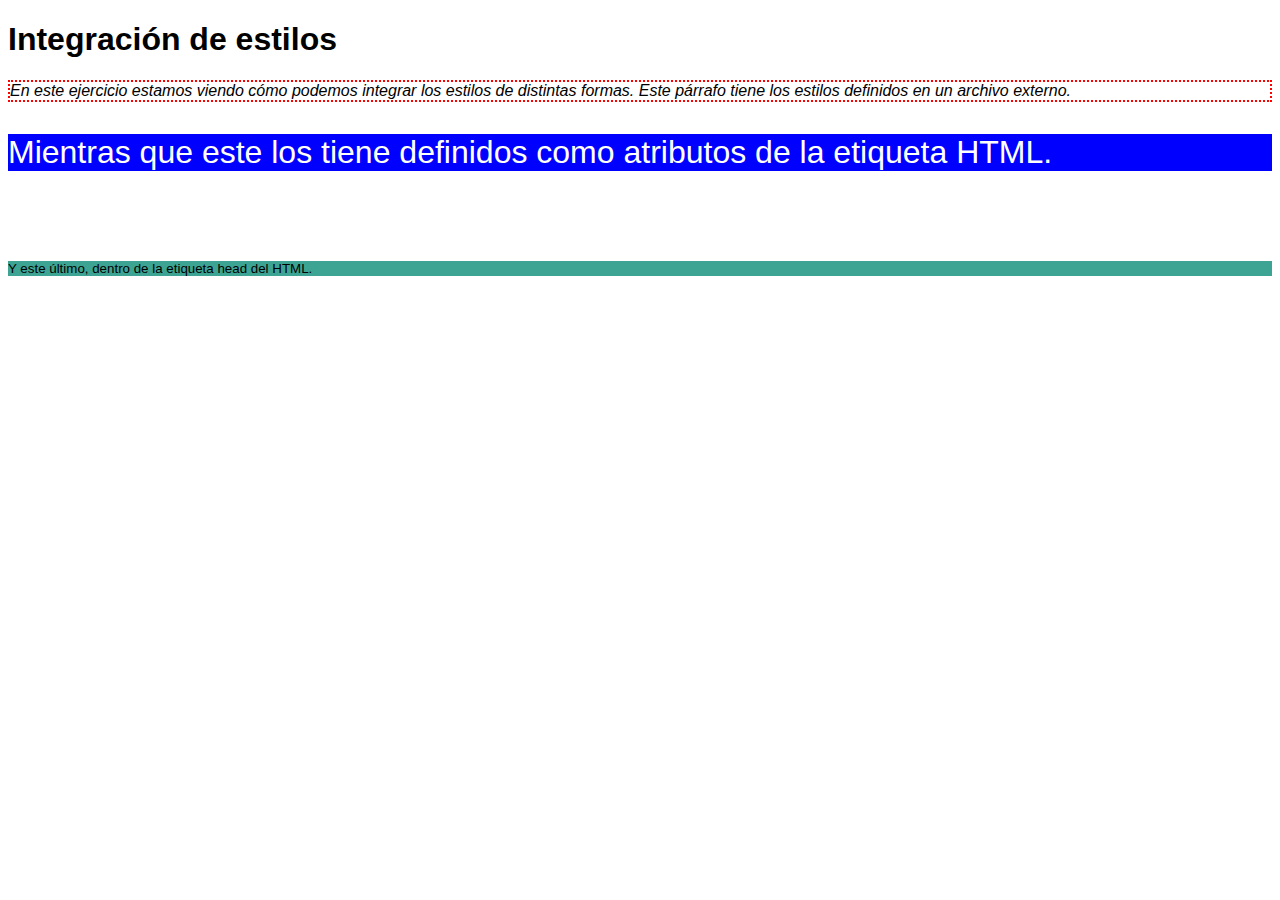
<file: Ejercicio 1/index.html>
<!DOCTYPE html>
<html>
    <head>
        <meta charset="utf-8">
        <title>Ejercicio 1</title>
        <link rel="stylesheet" href="style.css">
        <style>
            #style2 {
                background-color: rgba(13, 141, 120, 0.8); font-size: smaller; margin-top: 90px;
            }
        </style>
    </head>
    <body>
        <h1>Integración de estilos</h1>
        <p class="style">En este ejercicio estamos viendo cómo podemos integrar los estilos de
            distintas formas. Este párrafo tiene los estilos definidos en un archivo externo.</p>
        <p style="background-color: blue; color: white; font-size: xx-large;">Mientras que este los tiene definidos como atributos de la etiqueta HTML.</p>
        <p id=style2>Y este último, dentro de la etiqueta head del HTML.</p>
    </body>
</html>
</file>
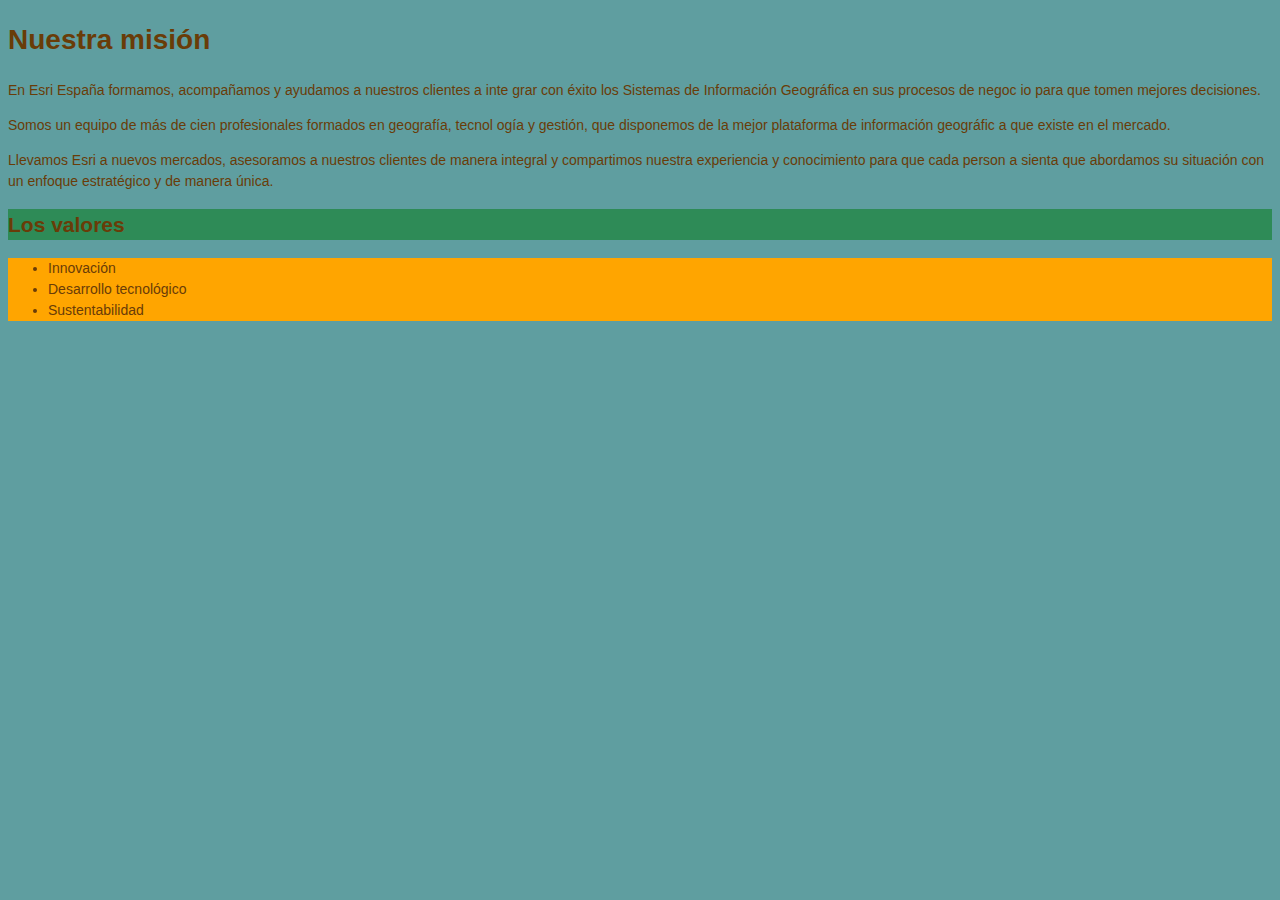
<file: Ejercicio 2/index.html>
<!DOCTYPE html>
<html>
    <head>
        <meta charset="utf-8">
        <title>Ejercicio 2</title>
        <link rel="stylesheet" href="style.css">
    <body>
        <h1>Nuestra misión</h1>
        <div>
            <p>En Esri España formamos, acompañamos y ayudamos a nuestros clientes a inte
            grar con éxito los Sistemas de Información Geográfica en sus procesos de negoc
            io para que tomen mejores decisiones.</p>
            <p>Somos un equipo de más de cien profesionales formados en geografía, tecnol
            ogía y gestión, que disponemos de la mejor plataforma de información geográfic
            a que existe en el mercado.</p>
            <p>Llevamos Esri a nuevos mercados, asesoramos a nuestros clientes de manera
            integral y compartimos nuestra experiencia y conocimiento para que cada person
            a sienta que abordamos su situación con un enfoque estratégico y de manera única.</p>
        </div>
        <div>
        <h2>Los valores</h2>
        <ul>
            <li>Innovación</li>
            <li>Desarrollo tecnológico</li>
            <li>Sustentabilidad</li>
        </ul>
        </div>

    </body>
</file>
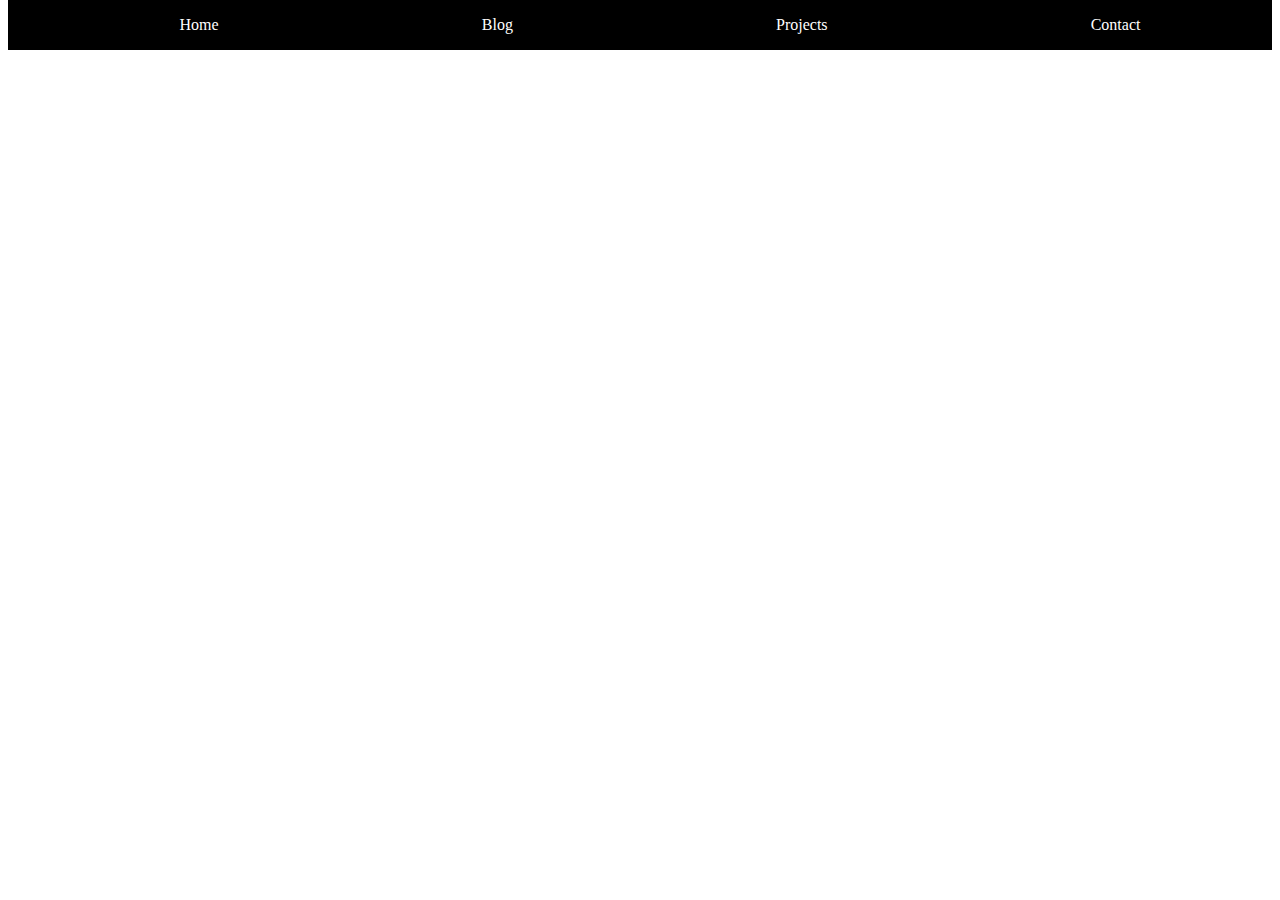
<file: Ejercicio 3/index.html>
<!DOCTYPE html>
<html>
    <head>
        <meta charset="utf-8">
        <title>Ejercicio 3</title>
        <link rel="stylesheet" href="style.css">
    <body>
        <ul class="menu">
            <li>Home</li>
            <li>Blog</li>
            <li>Projects</li>
            <li>Contact</li>
        </ul>
    </body>
    </head>
</html>
</file>
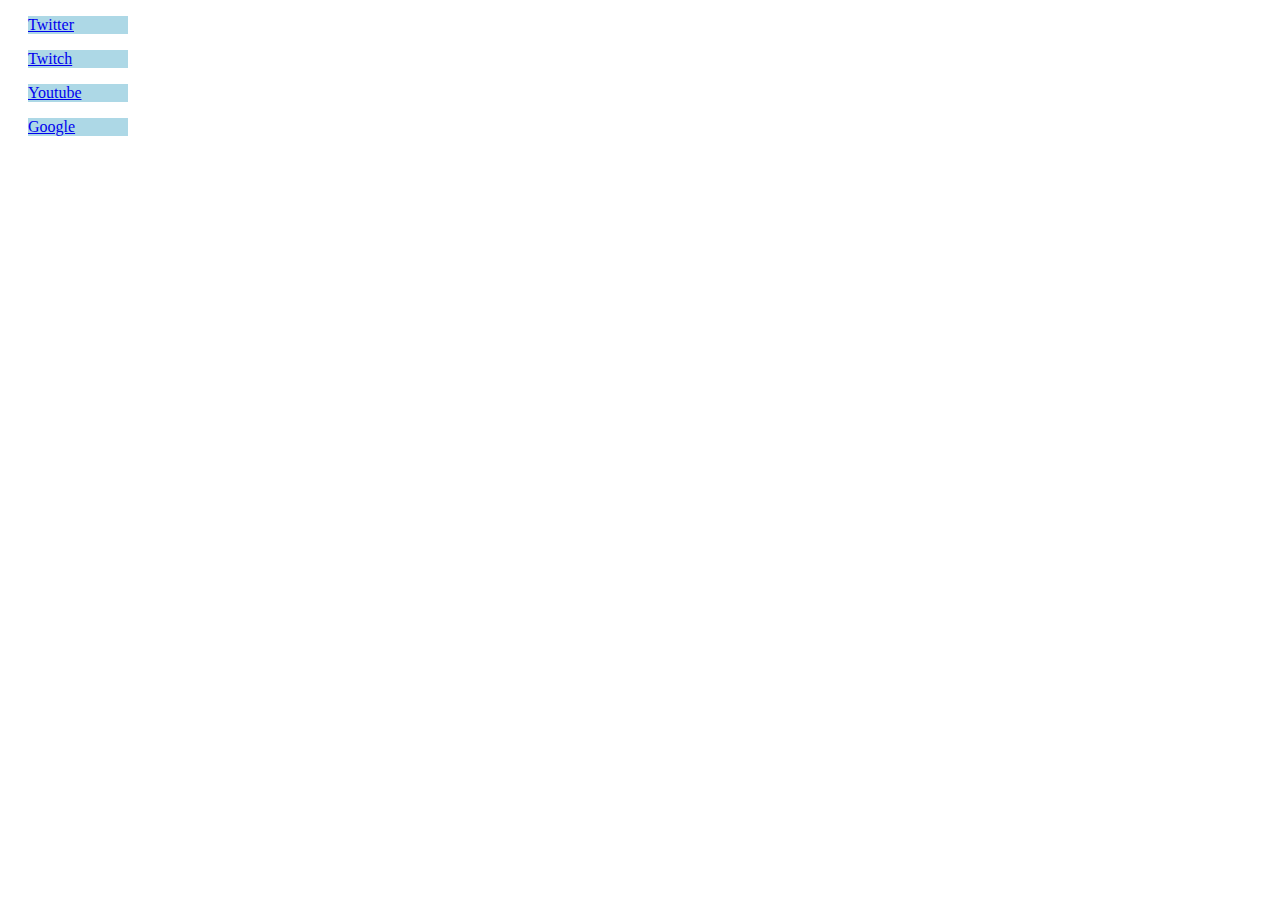
<file: Ejercicio 4/index.html>
<!DOCTYPE html>
<html>
    <head>
        <meta charset="utf-8">
        <title>Ejercicio 4</title>
        <link rel="stylesheet" href="style.css">
    <body>
        <div class="menu">       
            <p><a href="https://twitter.com/" target="_blank">Twitter</a></p>
            <p><a href="https://twitch.com/" target="_blank">Twitch</a></p>
            <p><a href="https://youtube.com/" target="_blank">Youtube</a></p>
            <p><a href="https://google.com/" target="_blank">Google</a></p>
        </div> 
    </body>
    </head>
</html>
</file>
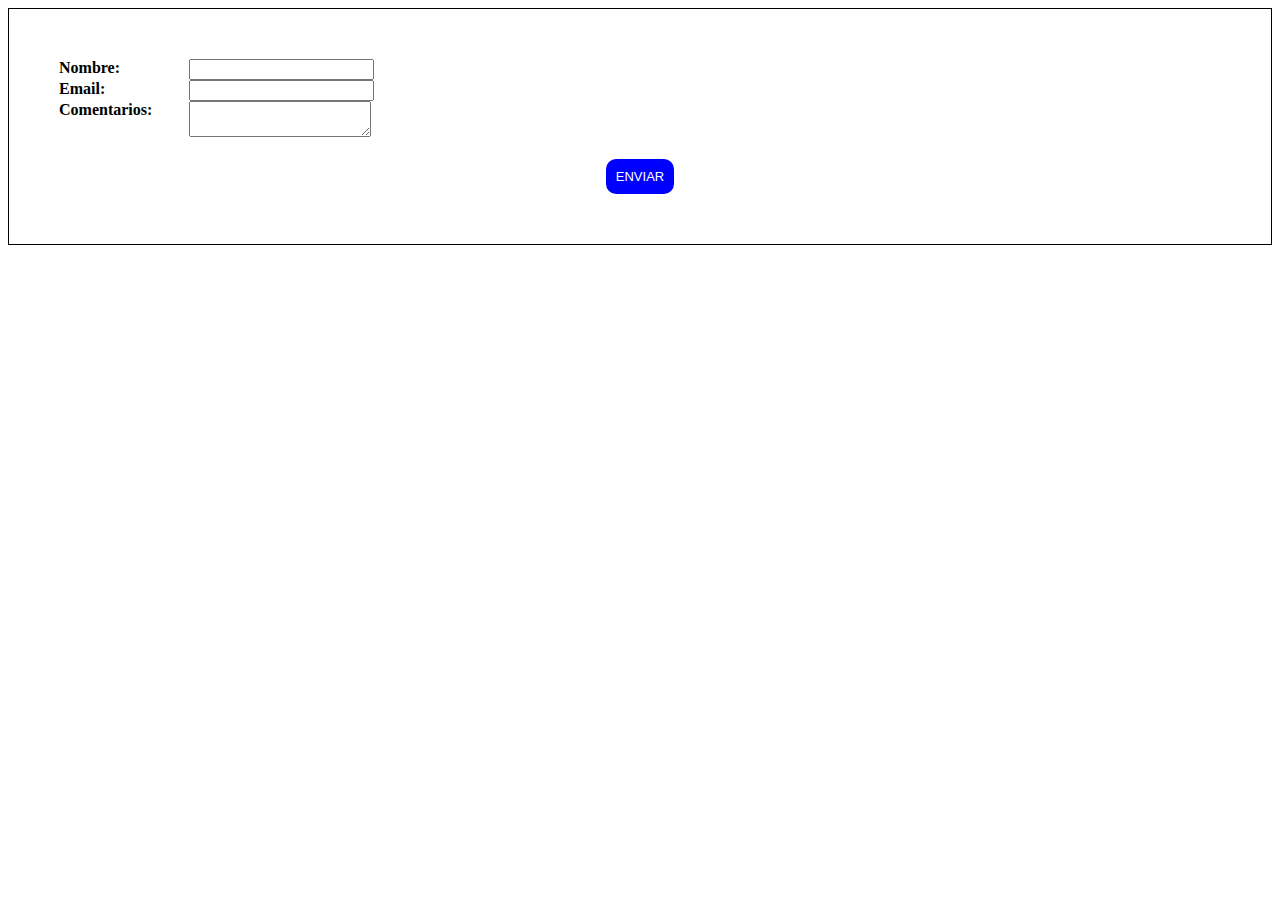
<file: Ejercicio 5/index.html>
<!DOCTYPE html>
<html>
    <head>
        <meta charset="utf-8">
        <title>Ejercicio 5</title>
        <link rel="stylesheet" href="style.css">
    <body>
        <form action="POST" id="form-container">
            <label class="form-label" for="firstName">Nombre:</label>
            <input type="text" name="firstName">
            <br>
            <label class="form-label" for="mail">Email:</label>
            <input type="text" name="mail">
            <br>
            <label class="form-label" for="comments">Comentarios:</label>
            <textarea name="comments"></textarea>
            <br>
            <br>
            <div class="button-container">
                <button class="send-button" type="submit">ENVIAR</button>
            </div>
        </form>
    </body>
    </head>
</html>
</file>
<file: Ejercicio 1/style.css>
html {
    font-family: 'Segoe UI', Tahoma, Geneva, Verdana, sans-serif;
}

.style {
    font-style: italic; border: 2px dotted red;
}
</file>
<file: Ejercicio 2/style.css>
@media all and (min-width: 600px) {
    h2 {
        background-color: seagreen;
    }
    ul {
        background-color: orange;
    }
}

body {
    font-size: 14px;font-family: 'Gill Sans', 'Gill Sans MT', Calibri, 'Trebuchet MS', sans-serif; color: rgb(105, 60, 8); background: cadetblue; line-height: 1.5;
}
</file>
<file: Ejercicio 3/style.css>
body {
    margin-top: 0;
}

.menu {
    background-color: black; color: white; list-style: none; margin-top: 0; height: 50px; align-items: center;
    display: flex; flex-direction: row; justify-content: space-around;
}

.menu li:hover {
    color: yellow;
}
</file>
<file: Ejercicio 4/style.css>
.menu a:hover {
    color:red;
}

.menu a:visited {
    color: green;
}

.menu p {
    background-color: lightblue; width: 100px;
}

.menu {
    margin-left: 20px;
}
</file>
<file: Ejercicio 5/style.css>
#form-container {
    border: 1px solid black; padding: 50px;
}

.form-label {
    font-weight: bolder; width: 100px; padding-right: 30px; float: left; ;
}

.button-container {
    text-align: center;
}

.send-button {
    background-color: blue; color: white; border: none; border-radius: 10px; padding: 10px; font-size: 13px;
}

.send-button:hover {
    cursor: pointer;
    background-color: turquoise;
}
</file>
